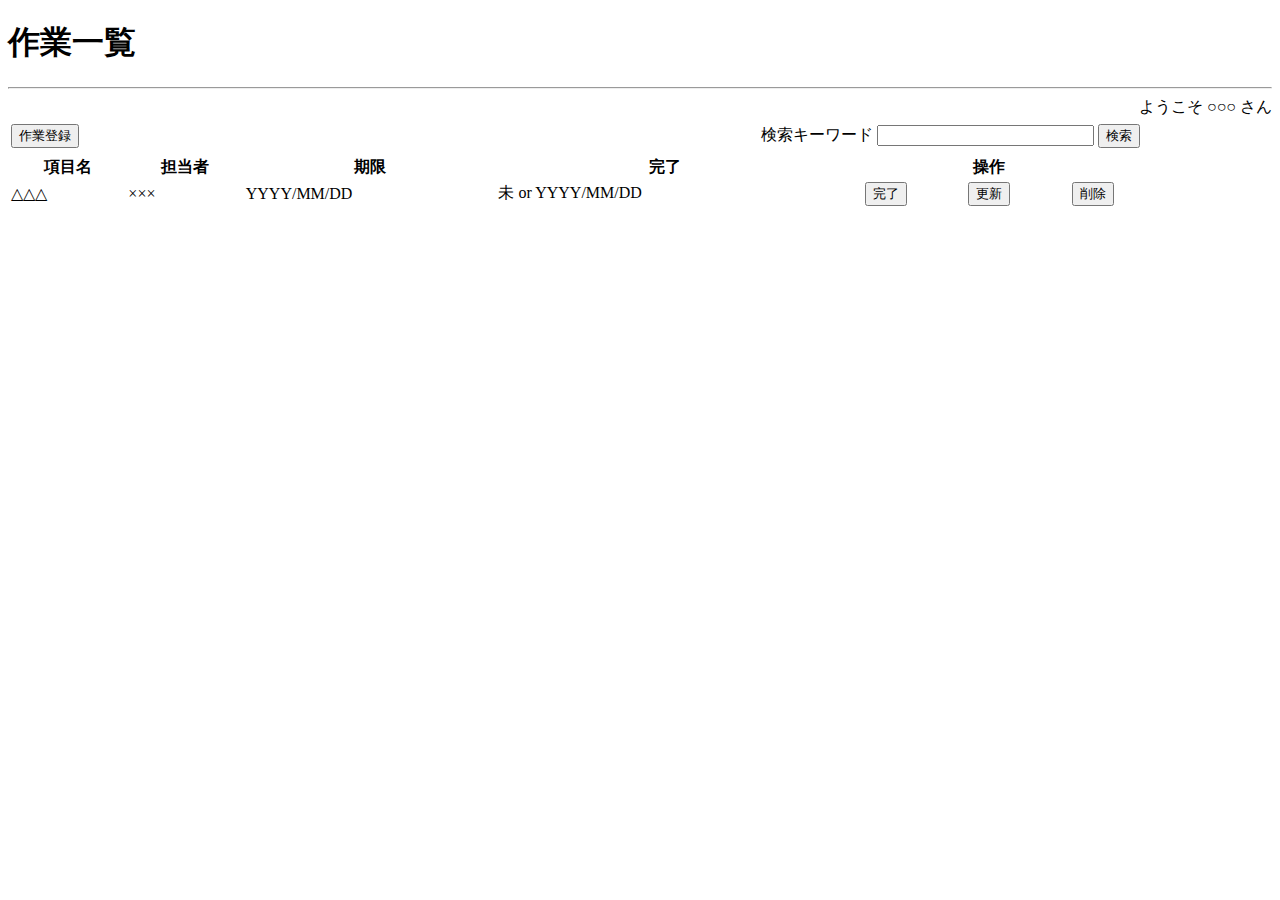
<file: src/main/resources/templates/aaa.html>
<!DOCTYPE html>
<html lang="en">
<head>
    <meta charset="UTF-8">
    <meta name="viewport" content="width=device-width, initial-scale=1.0">
    <title>Document</title>
</head>
<body>
    <h1>作業一覧</h1>
    <hr>
    <div align ="right">
        ようこそ ○○○ さん
    </div>
    <!-- 作業登録・検索 -->
    <table border="0" width="90%" class="toolbar">
        <tr>
            <form action="add.html">
                <td>
                    <input type="submit" value="作業登録">
                </td>
            </form>
            <td align="right">
                <table border="0">
                    <tr>
                        <td>
                            検索キーワード
                        </td>
                        <form action="search.html">
                            <td>
                                <input type="text" name="keyword" value="" size="24">
                            </td>
                            <td>
                                <input type="submit" value="検索">
                            </td>
                        </form>
                    </tr>
                </table>
            </td>
        </tr>
    </table>
    <table border="0" width="90%" class="list">
        <tr>
            <th>
                項目名
            </th>
            <th>
                担当者
            </th>
            <th>
                期限
            </th>
            <th>
                完了
            </th>
            <th colspan="3">
            操作
            </th>
        </tr>
        <tr>
            <td>
                △△△
            </td>
            <td>
                ×××
            </td>
            <td>
                YYYY/MM/DD
            </td>
            <td>
                未 or YYYY/MM/DD
            </td>
            <form action="list.html">
                <td align="center">
                    <input type="submit" value="完了">
                </td>
            </form>
            <form action="edit.html">
                <td align="center">
                    <input type="submit" value="更新">
                </td>
            </form>
            <form action="delete.html">
                <td align="center">
                    <input type="submit" value="削除">
                </td>
            </form>
        </tr>
    </table>
</body>
</html>
</file>
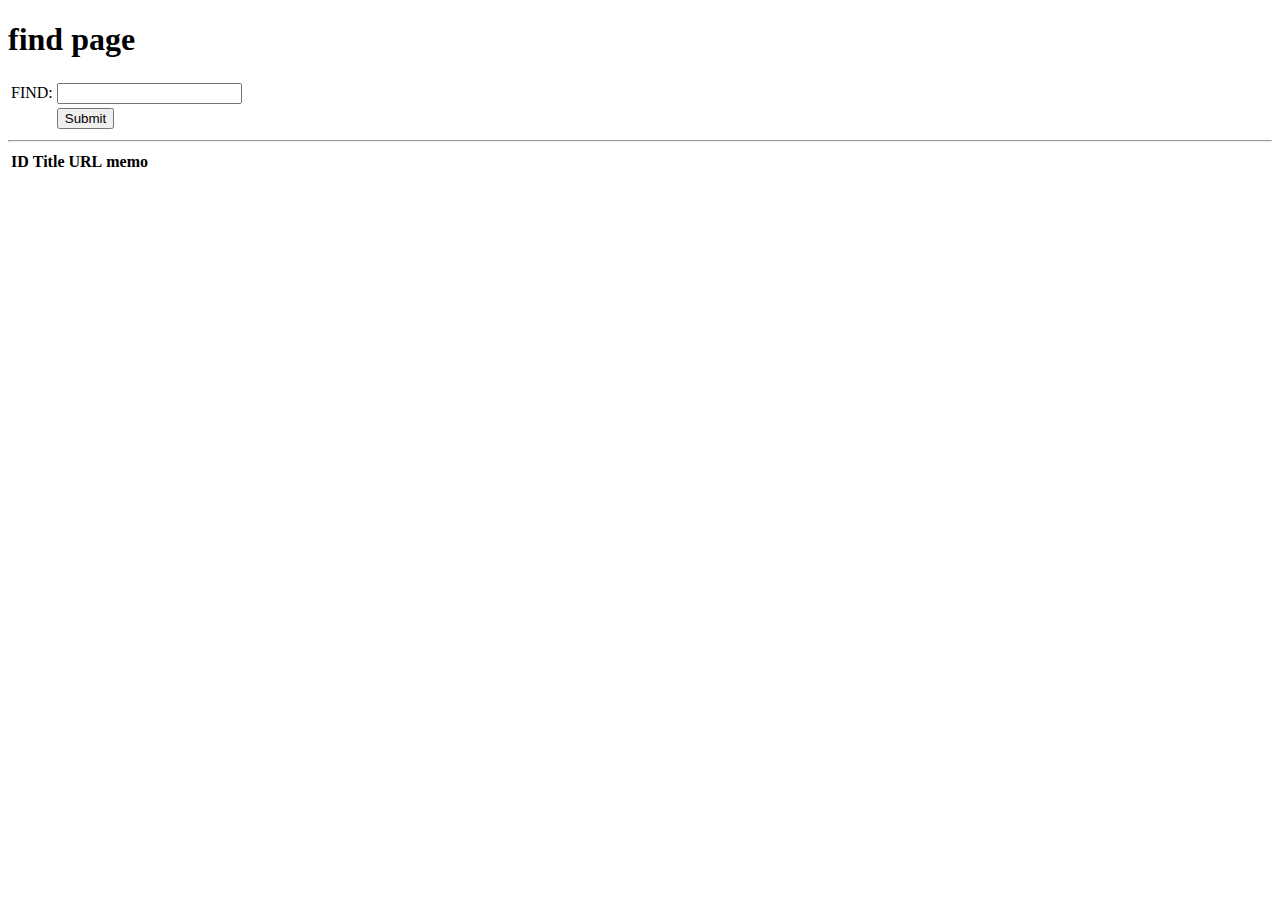
<file: src/main/resources/templates/find2.html>
<!DOCTYPE html>
<html xmlns:th="http://www.thymeleaf.org">
<head>
<title>find page</title>
<meta http-equiv="Content-Type" content="text/html; charset%-DUTF-8" />
<style>
h1
 
(
 
font-size
:
18pt
;
 
font-weight
:bold
;
 
color
:gray
;
 
}
body
 
(
 
font-size
:
13pt
;
 
color
:gray
;
 
margin
:
5px
 
25px
;
 
}
tr
 
(
 
margin
:
5px
;
 
}
th
 
(
 
padding
:
5px
;
 
color
:white
;
 
background
:darkgray
;
 
}
td
 
(
 
padding
:
5px
;
 
color
:black
;
 
background
:
#f0f0f0
;
 
}
</style>
</head>
<body>
	<h1 th:text="${title}">find page</h1>
	<p th:text="${msg}"></p>
	<table>
		<form action="/find" method="post">
			<tr>
				<td>FIND:</td>
				<td><input type="text" name="fstr" size="20"
					th:value="${value}" /></td>
			</tr>
			<tr>
				<td></td>
				<td><input type="submit" /></td>
			</tr>
		</form>
	</table>
	<hr />
	<table>
		<tr>
			<th>ID</th>
			<th>Title</th>
			<th>URL</th>
			<th>memo</th>
		</tr>
		<tr th:each="obj : ${datalist}">
			<td th:text="${obj.id}"></td>
			<td><a  th:text="${obj.title}" href="#"></a></td>
		    <td th:text="${obj.url}"></td>  
			<td th:text="${obj.memo}"></td>
		</tr>
	</table>
</body>
</html>
</file>
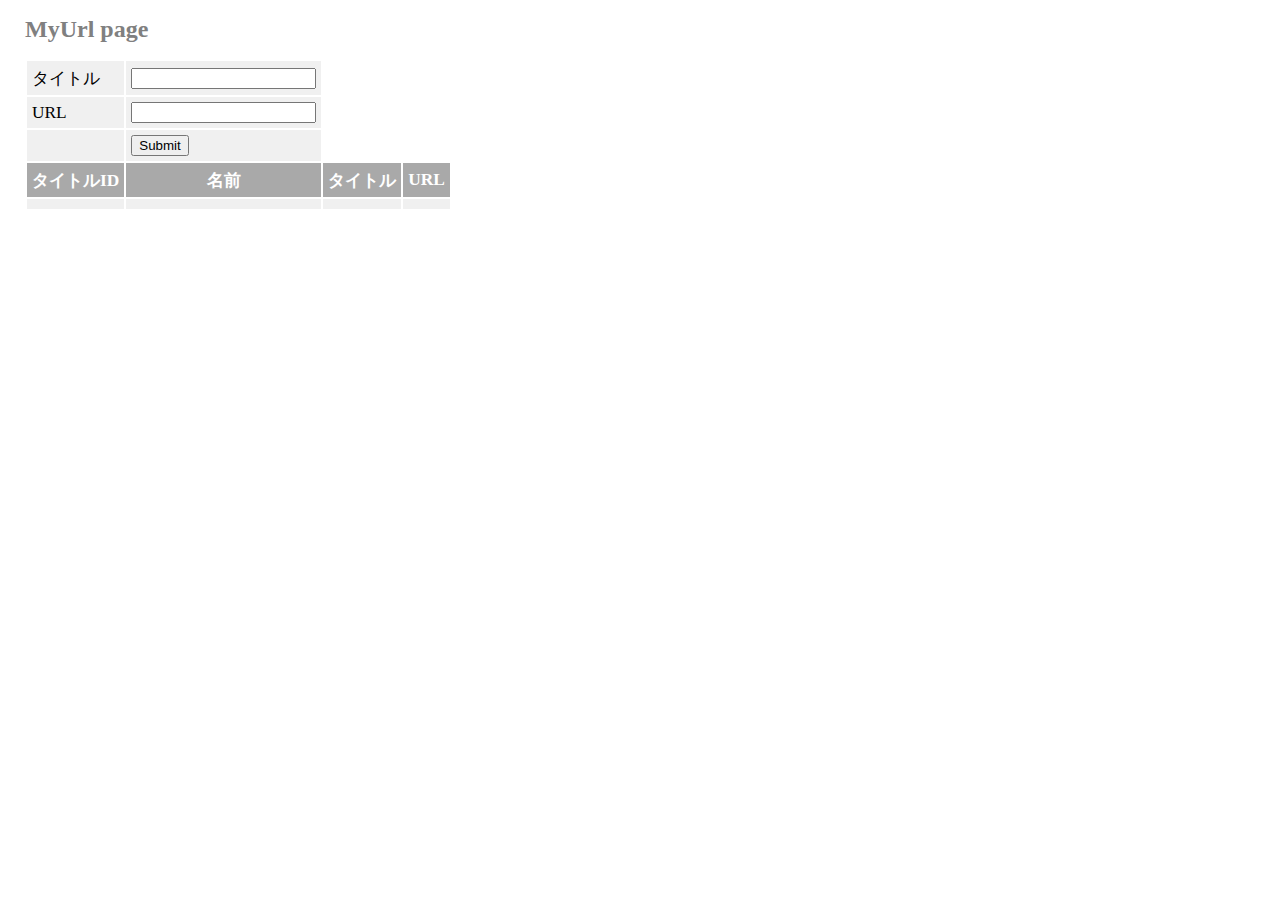
<file: src/main/resources/templates/showUrlData.html>
<!DOCTYPE html>
<html>
<head>
<title>top page</title>
<meta http-equiv="Content-Type" content="text/html; charset=UTF-8" />
<style>
h1 {
	font-size: 18pt;
	font-weight: bold;
	color: gray;
}

body {
	font-size: 13pt;
	color: gray;
	margin: 5px 25px;
}

tr {
	margin: 5px;
}

th {
	padding: 5px;
	color: white;
	background: darkgray;
}

td {
	padding: 5px;
	color: black;
	background: #f0f0f0;
}

.err {
	color: red;
}
</style>
</head>
</head>
<body>
	<h1 th:text="#{content.title}">MyUrl page</h1>
	<table>
		<form method="post" action="/url" th:object="${formModel}">
			<input type="hidden" name="id" th:value="*{id}" />	
			<tr>	
				<td><Label for="name">タイトル</label></td>
				<td><input type="text" name="title" th:value="*{title}"/></td>
			</tr>
			<tr>
				<td><Label for="url">URL</Label></td>
				<td><input type="text" name="url" th:value="*{url}" /></td>
			</tr>
			<tr>
				<td></td>
				<td><input type="submit" /></td>
			</tr>
		</form>
		<tr>
			<th>タイトルID</th>
			<th>名前</th>
			<th>タイトル</th>
			<th>URL</th>
		</tr>
		<tr th:each="obj : ${datalist}">
			<td th:text="${obj.getId}"></td>
			<td th:text="${obj.mydata.Name}"></td>
			<td th:text="${obj.title}"></td>
			<td th:text="${obj.url}"></td>
		</tr>
	</table>

</body>
</html>
</file>
